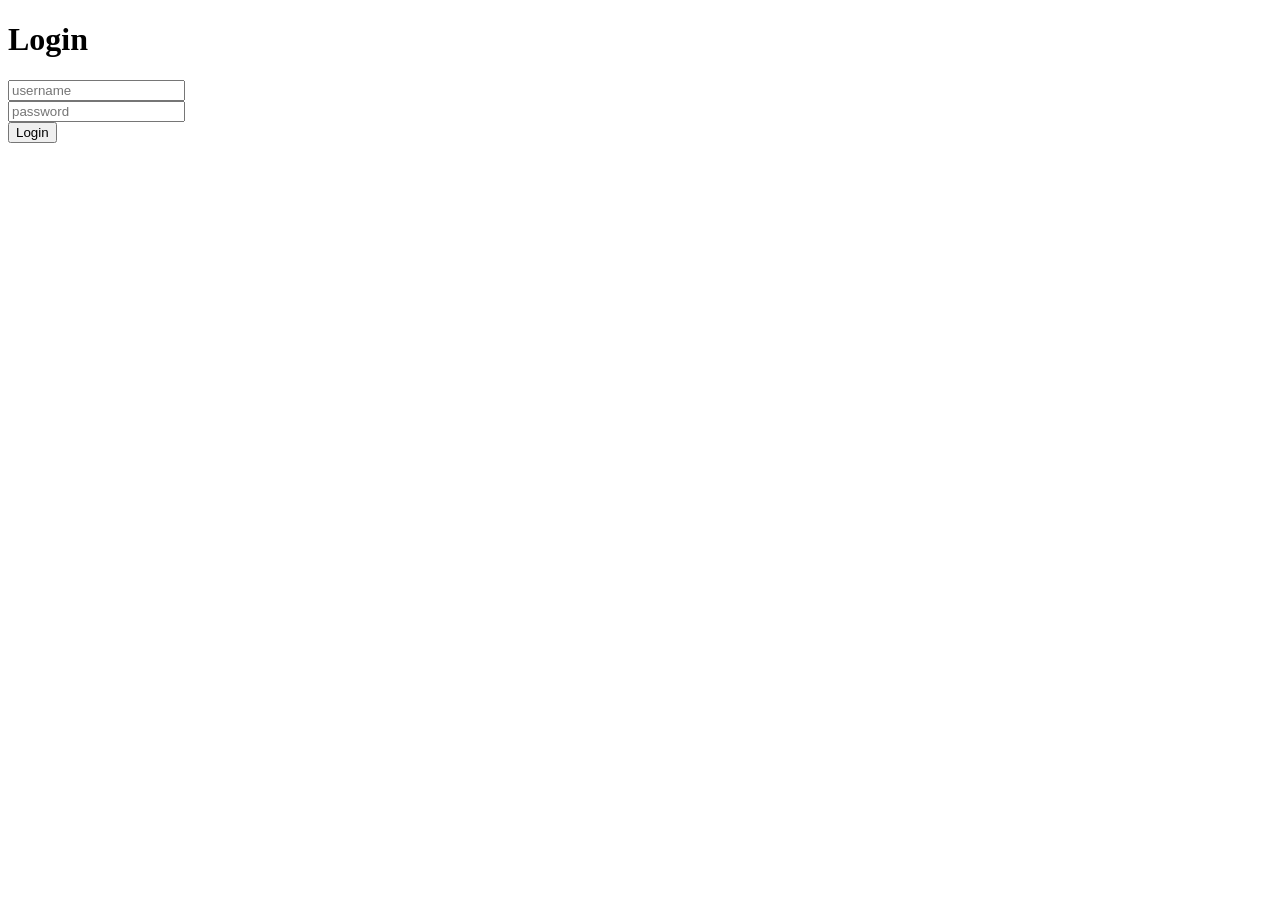
<file: flaskr/templates/login.html>
<!DOCTYPE html>
<html lang="ja">
<head>
  <meta charset="UTF-8">
  <title>Login</title>
</head>
<body>
  <h1>Login</h1>

  <form method="post" action="/blogs/login">
    <div>
      <input type="text" name="username" placeholder="username">
    </div>
    <div>
      <input type="password" name="password" placeholder="password">
    </div>
    <div>
      <button type="submit">Login</button>
    </div>
  </form>
</body>
</html>
</file>
